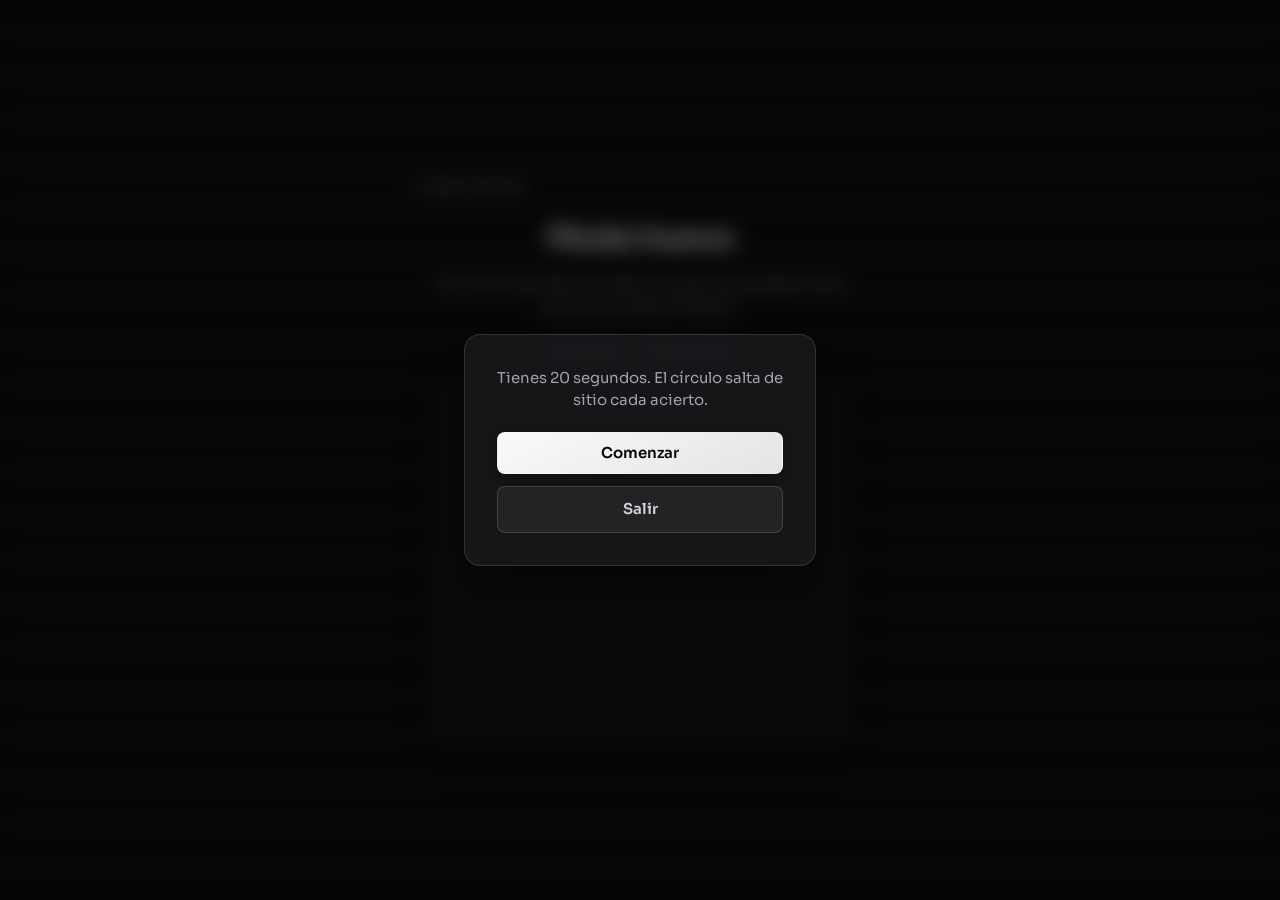
<file: easter.html>
<!DOCTYPE html>
<html lang="es">
  <head>
    <meta charset="UTF-8" />
    <meta name="viewport" content="width=device-width, initial-scale=1.0" />
    <title>Minijuego — Cursor AI</title>
    <link rel="preconnect" href="https://fonts.googleapis.com" />
    <link rel="preconnect" href="https://fonts.gstatic.com" crossorigin />
    <link
      href="https://fonts.googleapis.com/css2?family=Sora:wght@400;500;600;700&display=swap"
      rel="stylesheet"
    />
    <link rel="stylesheet" href="styles.css" />
  </head>
  <body>
    <main class="game-page">
      <a href="index.html" class="game-back">← Volver al inicio</a>
      <h1 class="game-title">Modo huevo</h1>
      <p class="game-intro">
        Toca el círculo blanco todas las veces que puedas antes de que se acabe
        el tiempo.
      </p>
      <div class="game-hud">
        <span id="score">Puntos: 0</span>
        <span id="time">Tiempo: 20</span>
      </div>
      <div
        id="field"
        class="game-field"
        aria-label="Área del minijuego"
      >
        <button
          type="button"
          id="target"
          class="game-target is-hidden"
          aria-label="Objetivo: tócalo para sumar puntos"
        ></button>
      </div>
    </main>

    <div id="overlay" class="game-overlay" aria-live="polite">
      <div class="game-modal">
        <div id="panel-start">
          <p>Tienes 20 segundos. El círculo salta de sitio cada acierto.</p>
          <div class="game-modal__actions">
            <button type="button" class="btn-primary" id="btn-start">
              Comenzar
            </button>
            <a href="index.html" class="btn-ghost">Salir</a>
          </div>
        </div>
        <div id="panel-end" class="is-hidden">
          <p id="final-text"></p>
          <div class="game-modal__actions">
            <button type="button" class="btn-primary" id="btn-again">
              Jugar de nuevo
            </button>
            <a href="index.html" class="btn-ghost">Inicio</a>
          </div>
        </div>
      </div>
    </div>

    <script>
      (function () {
        const DURATION = 20;
        const field = document.getElementById("field");
        const target = document.getElementById("target");
        const scoreEl = document.getElementById("score");
        const timeEl = document.getElementById("time");
        const overlay = document.getElementById("overlay");
        const panelStart = document.getElementById("panel-start");
        const panelEnd = document.getElementById("panel-end");
        const finalText = document.getElementById("final-text");
        const btnStart = document.getElementById("btn-start");
        const btnAgain = document.getElementById("btn-again");

        let score = 0;
        let timeLeft = DURATION;
        let timerId = null;
        let playing = false;

        function moveTarget() {
          const pad = 8;
          const fw = field.clientWidth;
          const fh = field.clientHeight;
          const tw = target.offsetWidth || 48;
          const th = target.offsetHeight || 48;
          const rangeX = Math.max(0, fw - tw - pad * 2);
          const rangeY = Math.max(0, fh - th - pad * 2);
          const x = pad + Math.random() * rangeX;
          const y = pad + Math.random() * rangeY;
          target.style.left = x + "px";
          target.style.top = y + "px";
        }

        function tick() {
          timeLeft -= 1;
          timeEl.textContent = "Tiempo: " + timeLeft;
          if (timeLeft <= 0) {
            endGame();
          }
        }

        function endGame() {
          playing = false;
          if (timerId) {
            clearInterval(timerId);
            timerId = null;
          }
          target.disabled = true;
          target.classList.add("is-hidden");
          finalText.textContent =
            "Fin de la ronda. Puntuación: " + score + " puntos.";
          panelStart.classList.add("is-hidden");
          panelEnd.classList.remove("is-hidden");
          overlay.classList.remove("is-hidden");
        }

        function startGame() {
          score = 0;
          timeLeft = DURATION;
          playing = true;
          scoreEl.textContent = "Puntos: 0";
          timeEl.textContent = "Tiempo: " + DURATION;
          target.disabled = false;
          target.classList.remove("is-hidden");
          overlay.classList.add("is-hidden");
          panelEnd.classList.add("is-hidden");
          panelStart.classList.remove("is-hidden");
          moveTarget();
          if (timerId) clearInterval(timerId);
          timerId = setInterval(tick, 1000);
        }

        target.addEventListener("click", function (e) {
          e.stopPropagation();
          if (!playing) return;
          score += 1;
          scoreEl.textContent = "Puntos: " + score;
          moveTarget();
        });

        btnStart.addEventListener("click", startGame);

        btnAgain.addEventListener("click", function () {
          overlay.classList.add("is-hidden");
          startGame();
        });

        window.addEventListener("resize", function () {
          if (playing) moveTarget();
        });
      })();
    </script>
  </body>
</html>
</file>
<file: styles.css>
*,
*::before,
*::after {
  box-sizing: border-box;
}

html {
  -webkit-text-size-adjust: 100%;
  scroll-behavior: smooth;
}

@media (prefers-reduced-motion: reduce) {
  html {
    scroll-behavior: auto;
  }
}

body {
  margin: 0;
  min-height: 100vh;
  min-height: 100dvh;
  font-family: "Sora", system-ui, -apple-system, sans-serif;
  line-height: 1.65;
  color: #d4d4d8;
  /* Fondo oscuro: bandas + líneas finas + brillo gris suave arriba */
  background-color: #09090b;
  background-image: repeating-linear-gradient(
      180deg,
      #0c0c0f 0,
      #0c0c0f 22px,
      #111114 22px,
      #111114 44px
    ),
    repeating-linear-gradient(
      180deg,
      transparent 0,
      transparent 5px,
      rgba(255, 255, 255, 0.04) 5px,
      rgba(255, 255, 255, 0.04) 6px
    ),
    radial-gradient(
      ellipse 95% 65% at 50% -18%,
      rgba(228, 228, 231, 0.09),
      transparent 55%
    );
  background-attachment: fixed;
}

.header {
  position: sticky;
  top: 0;
  z-index: 50;
  background: rgba(9, 9, 11, 0.82);
  backdrop-filter: blur(12px);
  -webkit-backdrop-filter: blur(12px);
  border-bottom: 1px solid rgba(255, 255, 255, 0.08);
}

.header__inner {
  max-width: 72rem;
  margin: 0 auto;
  padding: 0.8rem clamp(1.25rem, 5vw, 2rem);
  display: flex;
  align-items: center;
  justify-content: space-between;
  gap: 1rem;
  flex-wrap: wrap;
}

.logo {
  font-size: 1.2rem;
  font-weight: 700;
  letter-spacing: -0.02em;
  color: #fafafa;
  text-decoration: none;
  transition: color 0.15s ease;
}

.logo:hover {
  color: #fff;
}

.logo:focus-visible {
  outline: 2px solid rgba(255, 255, 255, 0.45);
  outline-offset: 3px;
  border-radius: 4px;
}

.nav {
  display: flex;
  flex-wrap: wrap;
  align-items: center;
  gap: 0.25rem 1.15rem;
}

.nav__link {
  font-size: 0.9rem;
  font-weight: 500;
  color: #a1a1aa;
  text-decoration: none;
  transition: color 0.15s ease;
}

.nav__link:hover {
  color: #fafafa;
}

.nav__link:focus-visible {
  outline: 2px solid rgba(255, 255, 255, 0.4);
  outline-offset: 2px;
  border-radius: 4px;
}

.main {
  width: 100%;
  max-width: 72rem;
  margin: 0 auto;
  padding: 0 clamp(1.25rem, 5vw, 2rem)
    clamp(2.25rem, 5vw, 3.5rem);
}

.hero {
  width: 100%;
  max-width: 40rem;
  margin: 0 auto;
  padding: clamp(2rem, 6vw, 3.25rem) 0 clamp(0.5rem, 2vw, 1rem);
  text-align: center;
}

.hero__eyebrow {
  margin: 0 0 0.45rem;
  font-size: 0.75rem;
  font-weight: 600;
  letter-spacing: 0.14em;
  text-transform: uppercase;
  color: #71717a;
}

.hero__title {
  margin: 0 0 clamp(0.75rem, 2vw, 1rem);
  font-size: clamp(1.875rem, 6vw + 0.5rem, 3rem);
  font-weight: 700;
  letter-spacing: -0.03em;
  line-height: 1.15;
  color: #fafafa;
}

.hero__description {
  margin: 0 0 clamp(1.75rem, 5vw, 2.25rem);
  font-size: clamp(0.9375rem, 2.5vw, 1.0625rem);
  font-weight: 400;
  color: #a1a1aa;
  max-width: 32em;
  margin-left: auto;
  margin-right: auto;
}

.hero__button {
  display: inline-flex;
  align-items: center;
  justify-content: center;
  min-height: 3.5rem;
  min-width: 14rem;
  padding: 1rem 2.5rem;
  font-family: inherit;
  font-size: clamp(1rem, 2.5vw, 1.125rem);
  font-weight: 600;
  letter-spacing: 0.02em;
  color: #0a0a0a;
  background: linear-gradient(155deg, #ffffff 0%, #f4f4f5 40%, #e4e4e7 100%);
  border-radius: 999px;
  border: 1px solid rgba(255, 255, 255, 0.12);
  cursor: pointer;
  box-shadow: 0 4px 24px rgba(0, 0, 0, 0.45),
    0 1px 0 rgba(255, 255, 255, 0.5) inset;
  transition: transform 0.22s ease, box-shadow 0.22s ease,
    filter 0.22s ease;
}

a.hero__button {
  text-decoration: none;
  box-sizing: border-box;
}

.hero__button:hover {
  transform: translateY(-3px) scale(1.02);
  box-shadow: 0 14px 36px rgba(0, 0, 0, 0.55),
    0 2px 0 rgba(255, 255, 255, 0.65) inset;
  filter: brightness(1.03);
}

.hero__button:focus-visible {
  outline: 3px solid rgba(255, 255, 255, 0.45);
  outline-offset: 4px;
}

.hero__button:active {
  transform: translateY(-1px) scale(1);
  box-shadow: 0 4px 18px rgba(0, 0, 0, 0.45);
  filter: brightness(0.97);
}

@media (prefers-reduced-motion: reduce) {
  .hero__button {
    transition: background 0.15s ease, box-shadow 0.15s ease;
  }

  .hero__button:hover {
    transform: none;
    filter: none;
    box-shadow: 0 10px 28px rgba(0, 0, 0, 0.5),
      0 1px 0 rgba(255, 255, 255, 0.45) inset;
  }

  .hero__button:active {
    transform: none;
  }
}

.section {
  padding: clamp(2rem, 5vw, 3.25rem) 0;
}

.section__head {
  max-width: 36rem;
  margin: 0 auto clamp(1.5rem, 3.5vw, 2.25rem);
  text-align: center;
}

.section__title {
  margin: 0 0 0.45rem;
  font-size: clamp(1.3rem, 3.2vw, 1.7rem);
  font-weight: 700;
  letter-spacing: -0.02em;
  line-height: 1.2;
  color: #fafafa;
}

.section__subtitle {
  margin: 0;
  font-size: 0.9375rem;
  color: #a1a1aa;
  line-height: 1.55;
}

.products__grid {
  display: grid;
  grid-template-columns: repeat(auto-fill, minmax(15.75rem, 1fr));
  gap: clamp(1rem, 2.5vw, 1.35rem);
}

.product-card {
  display: flex;
  flex-direction: column;
  background: rgba(24, 24, 27, 0.72);
  border: 1px solid rgba(255, 255, 255, 0.1);
  border-radius: 1rem;
  overflow: hidden;
  box-shadow: 0 8px 32px rgba(0, 0, 0, 0.35);
  transition: transform 0.28s ease, box-shadow 0.28s ease,
    border-color 0.28s ease;
}

.product-card:hover {
  transform: translateY(-6px);
  box-shadow: 0 22px 48px rgba(0, 0, 0, 0.5);
  border-color: rgba(255, 255, 255, 0.18);
}

.product-card__media {
  aspect-ratio: 400 / 260;
  overflow: hidden;
  background: #18181b;
}

.product-card__img {
  width: 100%;
  height: 100%;
  object-fit: cover;
  display: block;
  transition: transform 0.4s ease;
}

.product-card:hover .product-card__img {
  transform: scale(1.06);
}

.product-card__body {
  flex: 1;
  display: flex;
  flex-direction: column;
  gap: 0.35rem;
  padding: 1.05rem 1.15rem 1.2rem;
  text-align: left;
}

.product-card__name {
  margin: 0;
  font-size: 1rem;
  font-weight: 600;
  color: #f4f4f5;
  line-height: 1.3;
}

.product-card__price {
  margin: 0;
  font-size: 1.1rem;
  font-weight: 700;
  color: #fff;
}

.product-card__btn {
  margin-top: 0.65rem;
  align-self: flex-start;
  padding: 0.55rem 1.35rem;
  font-family: inherit;
  font-size: 0.875rem;
  font-weight: 600;
  color: #0a0a0a;
  background: linear-gradient(155deg, #fafafa 0%, #e4e4e7 100%);
  border: 1px solid rgba(255, 255, 255, 0.15);
  border-radius: 999px;
  cursor: pointer;
  box-shadow: 0 3px 14px rgba(0, 0, 0, 0.35);
  transition: transform 0.2s ease, filter 0.2s ease, box-shadow 0.2s ease;
}

.product-card__btn:hover {
  filter: brightness(1.05);
  transform: translateY(-2px);
  box-shadow: 0 8px 22px rgba(0, 0, 0, 0.45);
}

.product-card__btn:focus-visible {
  outline: 2px solid rgba(255, 255, 255, 0.45);
  outline-offset: 2px;
}

.product-card__btn:active {
  transform: translateY(0);
  filter: brightness(0.98);
}

.benefits__list {
  list-style: none;
  margin: 0;
  padding: 0;
  display: grid;
  grid-template-columns: 1fr;
  gap: 1rem;
}

@media (min-width: 700px) {
  .benefits__list {
    grid-template-columns: repeat(3, 1fr);
    gap: 1.15rem;
  }
}

.benefits__item {
  display: flex;
  gap: 0.95rem;
  align-items: flex-start;
  padding: 1.2rem 1.3rem;
  background: rgba(24, 24, 27, 0.65);
  border: 1px solid rgba(255, 255, 255, 0.09);
  border-radius: 1rem;
  transition: border-color 0.22s ease, box-shadow 0.22s ease;
}

.benefits__item:hover {
  border-color: rgba(255, 255, 255, 0.16);
  box-shadow: 0 12px 36px rgba(0, 0, 0, 0.35);
}

.benefits__icon {
  font-size: 1.65rem;
  line-height: 1;
  flex-shrink: 0;
}

.benefits__text {
  min-width: 0;
}

.benefits__name {
  margin: 0 0 0.2rem;
  font-size: 0.98rem;
  font-weight: 600;
  color: #fafafa;
}

.benefits__desc {
  margin: 0;
  font-size: 0.875rem;
  color: #a1a1aa;
  line-height: 1.5;
}

.toast {
  position: fixed;
  left: 50%;
  bottom: max(1.1rem, env(safe-area-inset-bottom));
  z-index: 10000;
  max-width: min(22rem, calc(100vw - 2rem));
  padding: 0.8rem 1.1rem;
  font-size: 0.875rem;
  font-weight: 500;
  color: #e4e4e7;
  text-align: center;
  background: rgba(39, 39, 42, 0.96);
  border: 1px solid rgba(255, 255, 255, 0.12);
  border-radius: 0.75rem;
  box-shadow: 0 16px 48px rgba(0, 0, 0, 0.55);
  transform: translate(-50%, 130%);
  opacity: 0;
  pointer-events: none;
  transition: transform 0.38s cubic-bezier(0.22, 1, 0.36, 1), opacity 0.28s ease;
}

.toast--visible {
  transform: translate(-50%, 0);
  opacity: 1;
}

.footer {
  margin-top: clamp(1.5rem, 4vw, 2.5rem);
  padding-top: clamp(2rem, 5vw, 2.75rem);
  border-top: 1px solid rgba(255, 255, 255, 0.1);
  text-align: center;
}

.footer__brand {
  margin: 0 0 clamp(1.2rem, 3vw, 1.6rem);
  font-size: 0.9375rem;
  font-weight: 400;
  color: #a1a1aa;
  line-height: 1.5;
}

.footer__brand strong {
  font-weight: 700;
  color: #fafafa;
}

.footer__section {
  margin-bottom: clamp(1.5rem, 4vw, 2rem);
}

.footer__section:last-child {
  margin-bottom: 0;
}

.footer__heading {
  margin: 0 0 0.75rem;
  font-size: clamp(0.6875rem, 2vw, 0.75rem);
  font-weight: 600;
  letter-spacing: 0.12em;
  text-transform: uppercase;
  color: #71717a;
}

.footer__nav {
  display: flex;
  flex-wrap: wrap;
  gap: 0.5rem 0.75rem;
  justify-content: center;
  align-items: center;
}

.footer__link {
  font-size: clamp(0.875rem, 2.4vw, 0.9375rem);
  font-weight: 500;
  color: #d4d4d8;
  text-decoration: underline;
  text-decoration-color: rgba(255, 255, 255, 0.22);
  text-underline-offset: 0.2em;
  transition: color 0.15s ease, text-decoration-color 0.15s ease;
}

.footer__link:hover {
  color: #fff;
  text-decoration-color: rgba(255, 255, 255, 0.45);
}

.footer__link:focus-visible {
  outline: 2px solid rgba(255, 255, 255, 0.4);
  outline-offset: 3px;
  border-radius: 2px;
}

.footer__legal {
  margin: clamp(1.35rem, 3.5vw, 1.85rem) 0 0;
  padding-top: 1.15rem;
  border-top: 1px solid rgba(255, 255, 255, 0.08);
  font-size: 0.8125rem;
  color: #71717a;
}

/* Easter egg: enlace discreto en esquina */
.easter-egg {
  position: fixed;
  z-index: 9999;
  right: max(0.75rem, env(safe-area-inset-right));
  bottom: max(0.75rem, env(safe-area-inset-bottom));
  width: 0.625rem;
  height: 0.625rem;
  border-radius: 50%;
  background: rgba(255, 255, 255, 0.18);
  box-shadow: 0 0 0 1px rgba(255, 255, 255, 0.12);
  opacity: 0.5;
  transition: opacity 0.2s ease, transform 0.2s ease, background 0.2s ease;
}

.easter-egg:hover {
  opacity: 1;
  background: rgba(255, 255, 255, 0.42);
  transform: scale(1.15);
}

.easter-egg:focus-visible {
  opacity: 1;
  outline: 2px solid #fafafa;
  outline-offset: 3px;
}

@media (prefers-reduced-motion: reduce) {
  .easter-egg {
    transition: none;
  }

  .easter-egg:hover {
    transform: none;
  }

  .product-card {
    transition: border-color 0.2s ease, box-shadow 0.2s ease;
  }

  .product-card:hover {
    transform: none;
  }

  .product-card:hover .product-card__img {
    transform: none;
  }

  .product-card__btn {
    transition: filter 0.15s ease, box-shadow 0.15s ease;
  }

  .product-card__btn:hover {
    transform: none;
  }

  .benefits__item {
    transition: border-color 0.2s ease, box-shadow 0.2s ease;
  }

  .toast {
    transition: opacity 0.2s ease;
  }

  .toast--visible {
    transform: translate(-50%, 0);
  }
}

/* Página del minijuego (easter.html) */
.game-page {
  width: 100%;
  max-width: 32rem;
  margin: 0 auto;
  padding: clamp(1.5rem, 5vw, 2.5rem) clamp(1rem, 4vw, 1.5rem)
    max(1.5rem, env(safe-area-inset-bottom));
  min-height: 100dvh;
  display: flex;
  flex-direction: column;
  align-items: center;
  justify-content: center;
  text-align: center;
}

.game-back {
  align-self: flex-start;
  margin-bottom: 1rem;
  font-size: 0.875rem;
  font-weight: 500;
  color: #a1a1aa;
  text-decoration: none;
  transition: color 0.15s ease;
}

.game-back:hover {
  color: #fafafa;
}

.game-back:focus-visible {
  outline: 2px solid rgba(255, 255, 255, 0.4);
  outline-offset: 3px;
  border-radius: 2px;
}

.game-title {
  margin: 0 0 0.5rem;
  font-size: clamp(1.5rem, 4vw, 1.875rem);
  font-weight: 700;
  letter-spacing: -0.02em;
  color: #fafafa;
}

.game-intro {
  margin: 0 0 1.25rem;
  font-size: 0.9375rem;
  color: #a1a1aa;
  max-width: 26rem;
}

.game-hud {
  display: flex;
  flex-wrap: wrap;
  gap: 0.75rem 1.5rem;
  justify-content: center;
  margin-bottom: 1rem;
  font-size: 0.9375rem;
  font-weight: 600;
  color: #d4d4d8;
}

.game-field {
  position: relative;
  width: min(100%, 420px);
  height: min(52vh, 360px);
  flex-shrink: 0;
  border-radius: 1rem;
  border: 1px solid rgba(255, 255, 255, 0.12);
  background: rgba(24, 24, 27, 0.75);
  box-shadow: 0 8px 32px rgba(0, 0, 0, 0.4);
  overflow: hidden;
}

.game-target {
  position: absolute;
  left: 0;
  top: 0;
  width: 3rem;
  height: 3rem;
  margin: 0;
  padding: 0;
  border: none;
  border-radius: 50%;
  background: linear-gradient(155deg, #fff 0%, #e4e4e7 100%);
  cursor: pointer;
  box-shadow: 0 6px 24px rgba(0, 0, 0, 0.45);
  transition: transform 0.08s ease;
}

.game-target:not(:disabled):active {
  transform: scale(0.92);
}

.game-target:disabled {
  opacity: 0;
  pointer-events: none;
}

.is-hidden {
  display: none !important;
}

.game-overlay {
  position: fixed;
  inset: 0;
  z-index: 100;
  display: flex;
  align-items: center;
  justify-content: center;
  padding: 1.5rem;
  background: rgba(0, 0, 0, 0.55);
  backdrop-filter: blur(10px);
}

.game-overlay.is-hidden {
  display: none;
}

.game-modal {
  max-width: 22rem;
  padding: clamp(1.5rem, 4vw, 2rem);
  border-radius: 1rem;
  border: 1px solid rgba(255, 255, 255, 0.12);
  background: rgba(24, 24, 27, 0.94);
  box-shadow: 0 24px 60px rgba(0, 0, 0, 0.55);
  text-align: center;
}

.game-modal p {
  margin: 0 0 1.25rem;
  font-size: 0.9375rem;
  color: #a1a1aa;
  line-height: 1.5;
}

.game-modal__actions {
  display: flex;
  flex-direction: column;
  gap: 0.75rem;
}

.game-modal button {
  font-family: inherit;
  font-size: 0.9375rem;
  font-weight: 600;
  padding: 0.65rem 1.25rem;
  border-radius: 0.5rem;
  border: 1px solid rgba(255, 255, 255, 0.14);
  cursor: pointer;
  transition: background 0.15s ease, color 0.15s ease, filter 0.15s ease,
    box-shadow 0.15s ease;
}

.game-modal .btn-primary {
  color: #0a0a0a;
  background: linear-gradient(155deg, #fafafa 0%, #e4e4e7 100%);
  border: 1px solid rgba(255, 255, 255, 0.2);
  box-shadow: 0 4px 20px rgba(0, 0, 0, 0.35);
}

.game-modal .btn-primary:hover {
  filter: brightness(1.04);
  box-shadow: 0 8px 28px rgba(0, 0, 0, 0.45);
}

.game-modal .btn-ghost {
  color: #d4d4d8;
  background: rgba(255, 255, 255, 0.06);
}

.game-modal .btn-ghost:hover {
  color: #fff;
  background: rgba(255, 255, 255, 0.1);
}

.game-modal a.btn-ghost {
  display: block;
  text-decoration: none;
  text-align: center;
  box-sizing: border-box;
  font-family: inherit;
  font-size: 0.9375rem;
  font-weight: 600;
  padding: 0.65rem 1.25rem;
  border-radius: 0.5rem;
  border: 1px solid rgba(255, 255, 255, 0.14);
}

.game-modal button:focus-visible,
.game-modal a.btn-ghost:focus-visible {
  outline: 2px solid rgba(255, 255, 255, 0.45);
  outline-offset: 2px;
}
</file>
